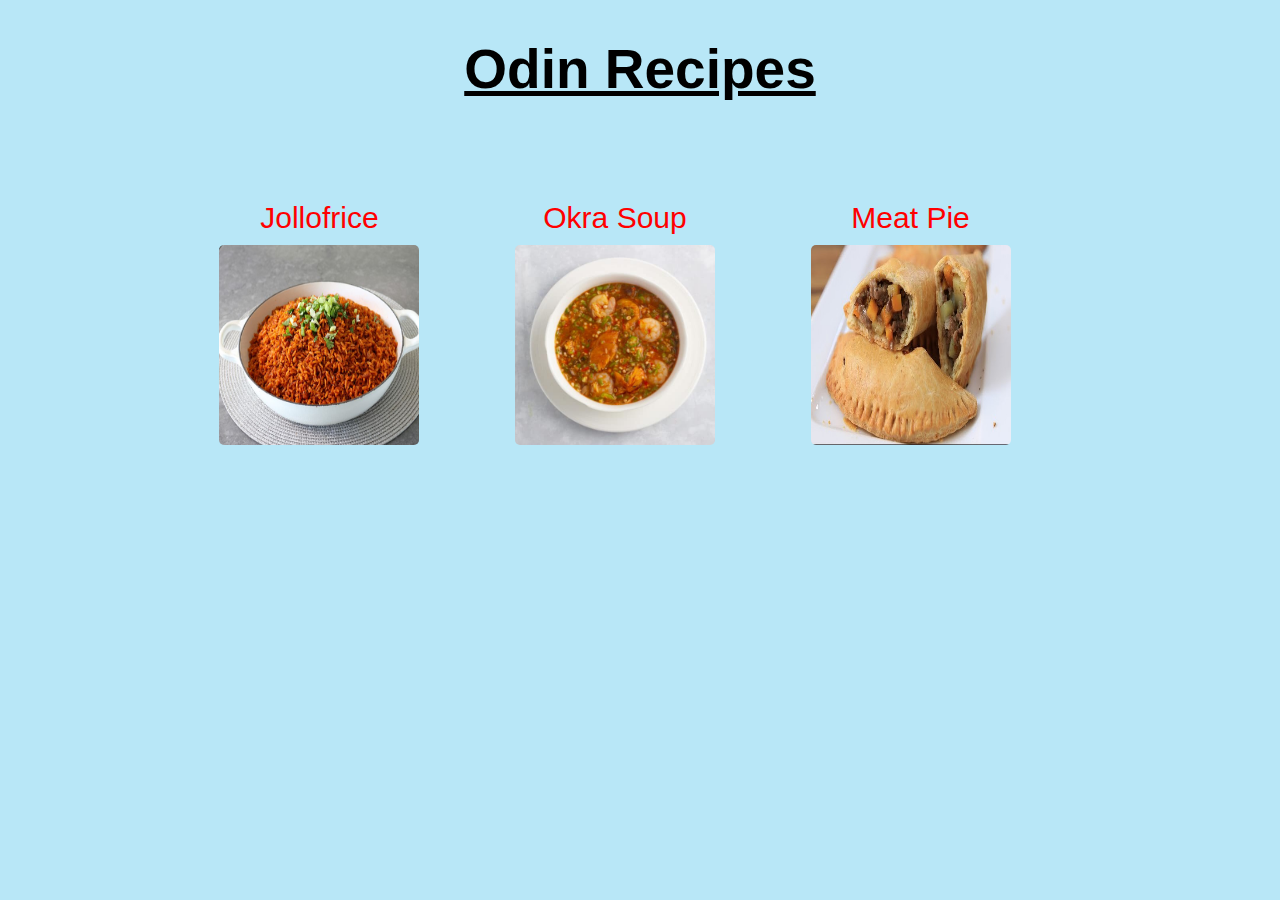
<file: index.html>
<!DOCTYPE html>
<html lang="en">
  <head>
    <meta charset="UTF-8">
    <meta name="viewport" content="width=device-width, initial-scale=1.0">
    <link rel="stylesheet" href="styles.css">
    <title>Odin Recipes</title>
  </head>
  <body class="recipes-background">
    <h1>Odin Recipes</h1>
    <!--Links of recipes-->
    <ul class="recipe-links">
      <!--Container for the recipe link and image for better styling-->
      <!--Reminder: Tommorrow work on the jollofrice container more
      and change the borders of the image.-->
      <div class="home-recipe-container-1">
        <li>
          <a class="recipe-link" href="recipes/jollofrice.html">
            Jollofrice 
            <img class="home-image" src="images/jollofrice.jpg" alt="a bowl of jollofrice" width="200" height="200">
          </a>
        </li>
      </div>
      <div class="home-recipe-container-2">
        <li>
          <a class="recipe-link" href="recipes/okra-soup.html">
            Okra Soup
            <img class="home-image" src="images/okra-soup.jpg" alt="a bowl of okra soup" width="200" height="200">
          </a>
        </li>
      </div>
      <div class="home-recipe-container-2">
        <li>
          <a class="recipe-link" href="recipes/meat-pie.html">
            Meat Pie
            <img class="home-image" src="images/meat-pie.jpg" alt="three meat pies" width="200" height="200">
          </a>
        </li>
      </div>
      
    </ul>
  </body>
</html>
</file>
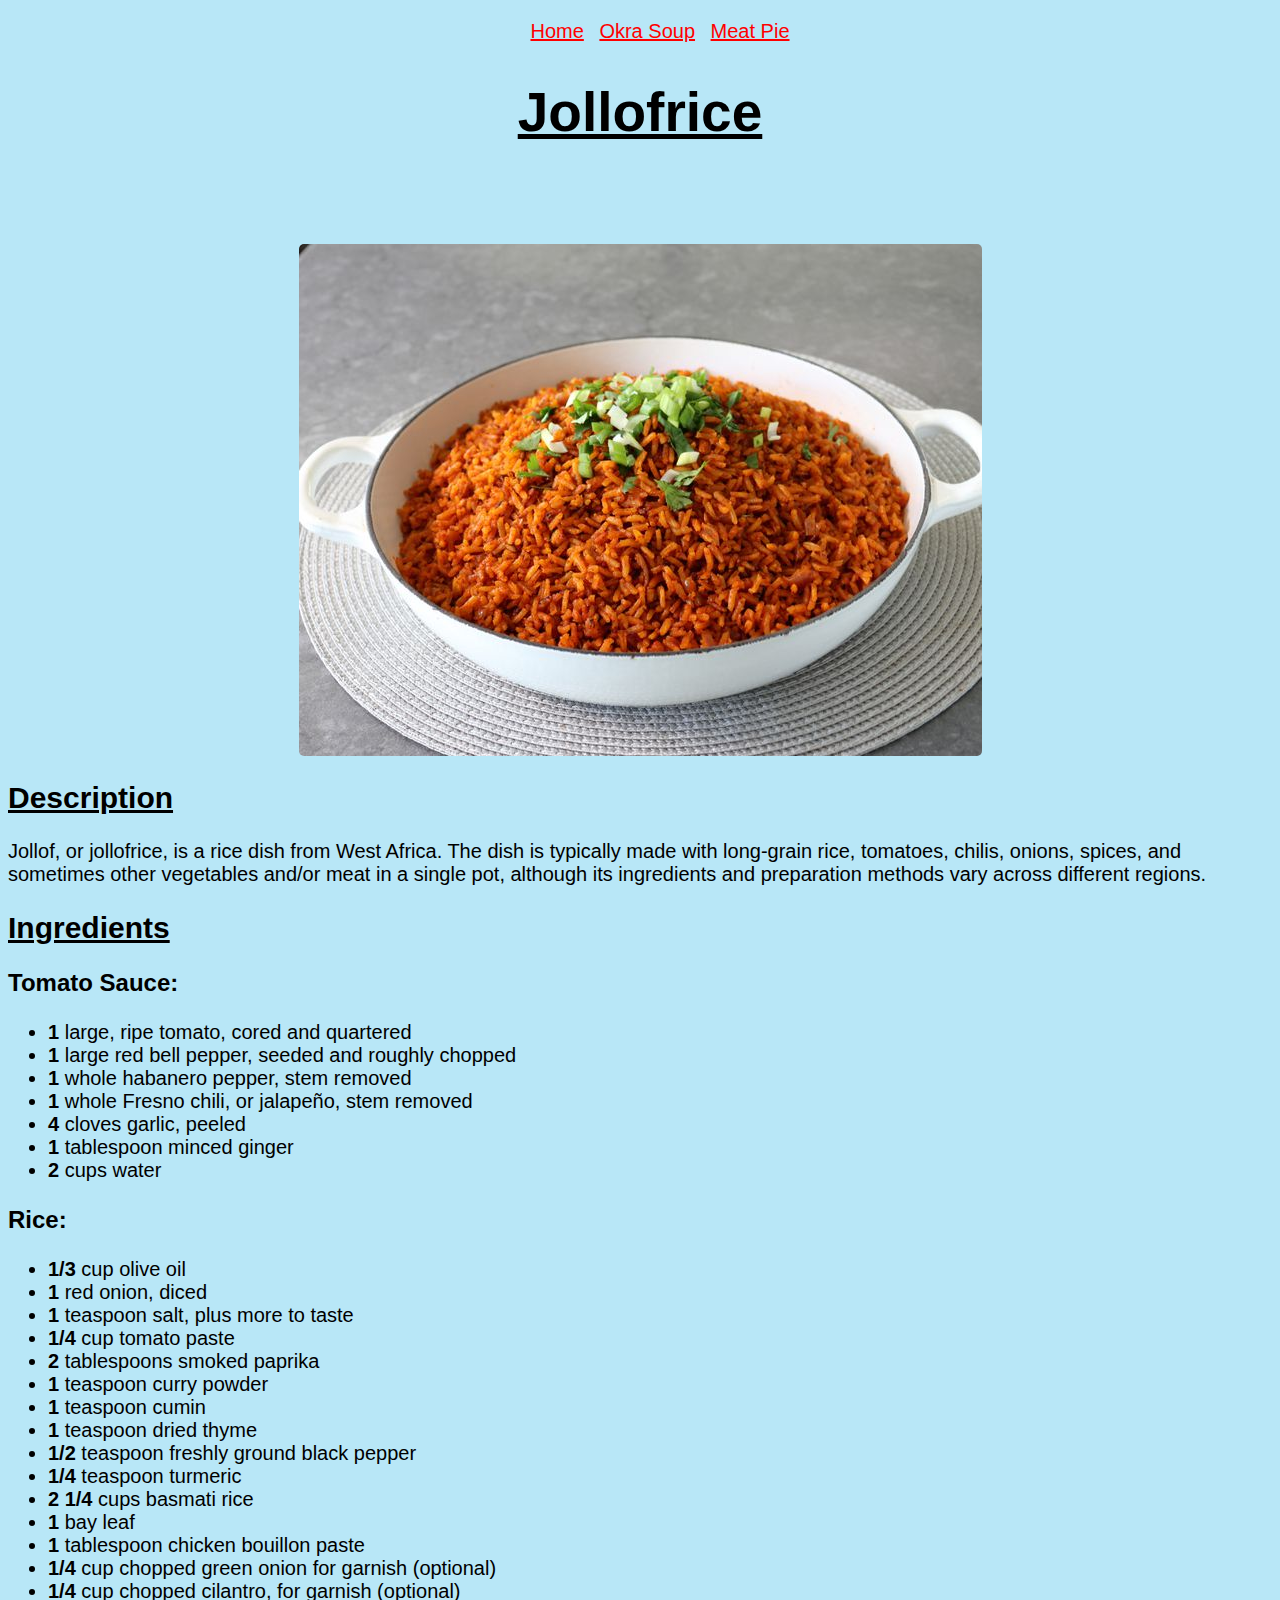
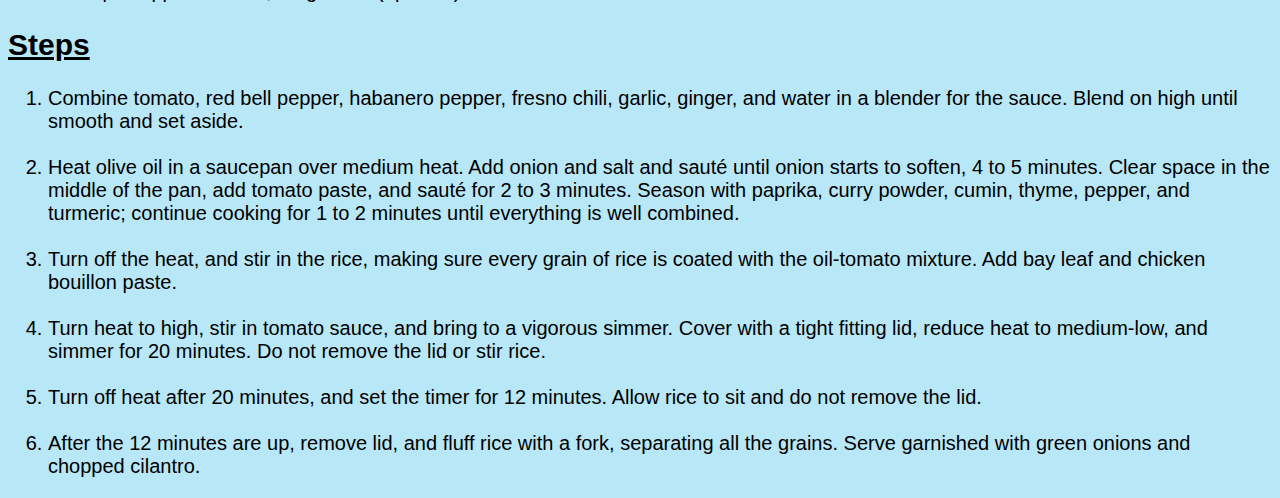
<file: recipes/jollofrice.html>
<!DOCTYPE html>
<html lang="en">
  <head>
    <meta charset="UTF-8">
    <meta name="viewport" content="width=device-width, initial-scale=1.0">
    <link rel="stylesheet" href="../styles.css">
    <title>Jollofrice</title>
  </head>
  <body class="recipes-background">
    <ul class="recipe-links">
      <li><a href="../index.html">Home</a></li>
      <li><a class="middle-nav-link" href="okra-soup.html">Okra Soup</a></li>
      <li><a href="meat-pie.html">Meat Pie</a></li>
    </ul>
    <h1>Jollofrice</h1>
    <img class="big-main-image" src="../images/jollofrice.jpg" alt="a bowl of jollofrice">
    <h2 class="description-heading">Description</h2>
    <!--Add a "recipe-description" class to the p element tomorrow.-->
    <p class="description">
      Jollof, or jollofrice, is a rice dish from West Africa. The dish is typically made with long-grain rice, tomatoes, chilis, onions, spices, and sometimes other vegetables and/or meat in a single pot, although its ingredients and preparation methods vary across different regions.
    </p>
    <h2 class="ingredients-heading">Ingredients</h2>
    <h3>Tomato Sauce:</h3>
    <ul class="ingredients-list">
      <li><span class="ingredient-quantity">1</span> large, ripe tomato, cored and quartered</li>
      <li><span class="ingredient-quantity">1</span> large red bell pepper, seeded and roughly chopped</li>
      <li><span class="ingredient-quantity">1</span> whole habanero pepper, stem removed</li>
      <li><span class="ingredient-quantity">1</span> whole Fresno chili, or jalapeño, stem removed</li>
      <li><span class="ingredient-quantity">4</span> cloves garlic, peeled</li>
      <li><span class="ingredient-quantity">1</span> tablespoon minced ginger</li>
      <li><span class="ingredient-quantity">2</span> cups water</li>
    </ul>
    <h3>Rice:</h3>
    <ul>
      <li><span class="ingredient-quantity">1/3</span> cup olive oil</li>
      <li><span class="ingredient-quantity">1</span> red onion, diced</li>
      <li><span class="ingredient-quantity">1</span> teaspoon salt, plus more to taste</li>
      <li><span class="ingredient-quantity">1/4</span> cup tomato paste</li>
      <li><span class="ingredient-quantity">2</span> tablespoons smoked paprika</li>
      <li><span class="ingredient-quantity">1</span> teaspoon curry powder</li>
      <li><span class="ingredient-quantity">1</span> teaspoon cumin</li>
      <li><span class="ingredient-quantity">1</span> teaspoon dried thyme</li>
      <li><span class="ingredient-quantity">1/2</span> teaspoon freshly ground black pepper</li>
      <li><span class="ingredient-quantity">1/4</span> teaspoon turmeric</li>
      <li><span class="ingredient-quantity">2 1/4</span> cups basmati rice</li>
      <li><span class="ingredient-quantity">1</span> bay leaf</li>
      <li><span class="ingredient-quantity">1</span> tablespoon chicken bouillon paste</li>
      <li><span class="ingredient-quantity">1/4</span> cup chopped green onion for garnish (optional)</li>
      <li><span class="ingredient-quantity">1/4</span> cup chopped cilantro, for garnish (optional)</li>
    </ul>
    <h2 class="steps-heading">Steps</h2>
    <ol>
      <li>
        Combine tomato, red bell pepper, habanero pepper, fresno chili, garlic, ginger, and water in a blender for the sauce. Blend on high until smooth and set aside.
      </li>
      <br>
      <li>
        Heat olive oil in a saucepan over medium heat. Add onion and salt and sauté until onion starts to soften, 4 to 5 minutes. Clear space in the middle of the pan, add tomato paste, and sauté for 2 to 3 minutes. Season with paprika, curry powder, cumin, thyme, pepper, and turmeric; continue cooking for 1 to 2 minutes until everything is well combined.
      </li>
      <br>
      <li>
        Turn off the heat, and stir in the rice, making sure every grain of rice is coated with the oil-tomato mixture. Add bay leaf and chicken bouillon paste.
      </li>
      <br>
      <li>
        Turn heat to high, stir in tomato sauce, and bring to a vigorous simmer. Cover with a tight fitting lid, reduce heat to medium-low, and simmer for 20 minutes. Do not remove the lid or stir rice.
      </li>
      <br>
      <li>
        Turn off heat after 20 minutes, and set the timer for 12 minutes. Allow rice to sit and do not remove the lid.
      </li>
      <br>
      <li>
        After the 12 minutes are up, remove lid, and fluff rice with a fork, separating all the grains. Serve garnished with green onions and chopped cilantro.
      </li>
    </ol>
  </body>
</html>
</file>
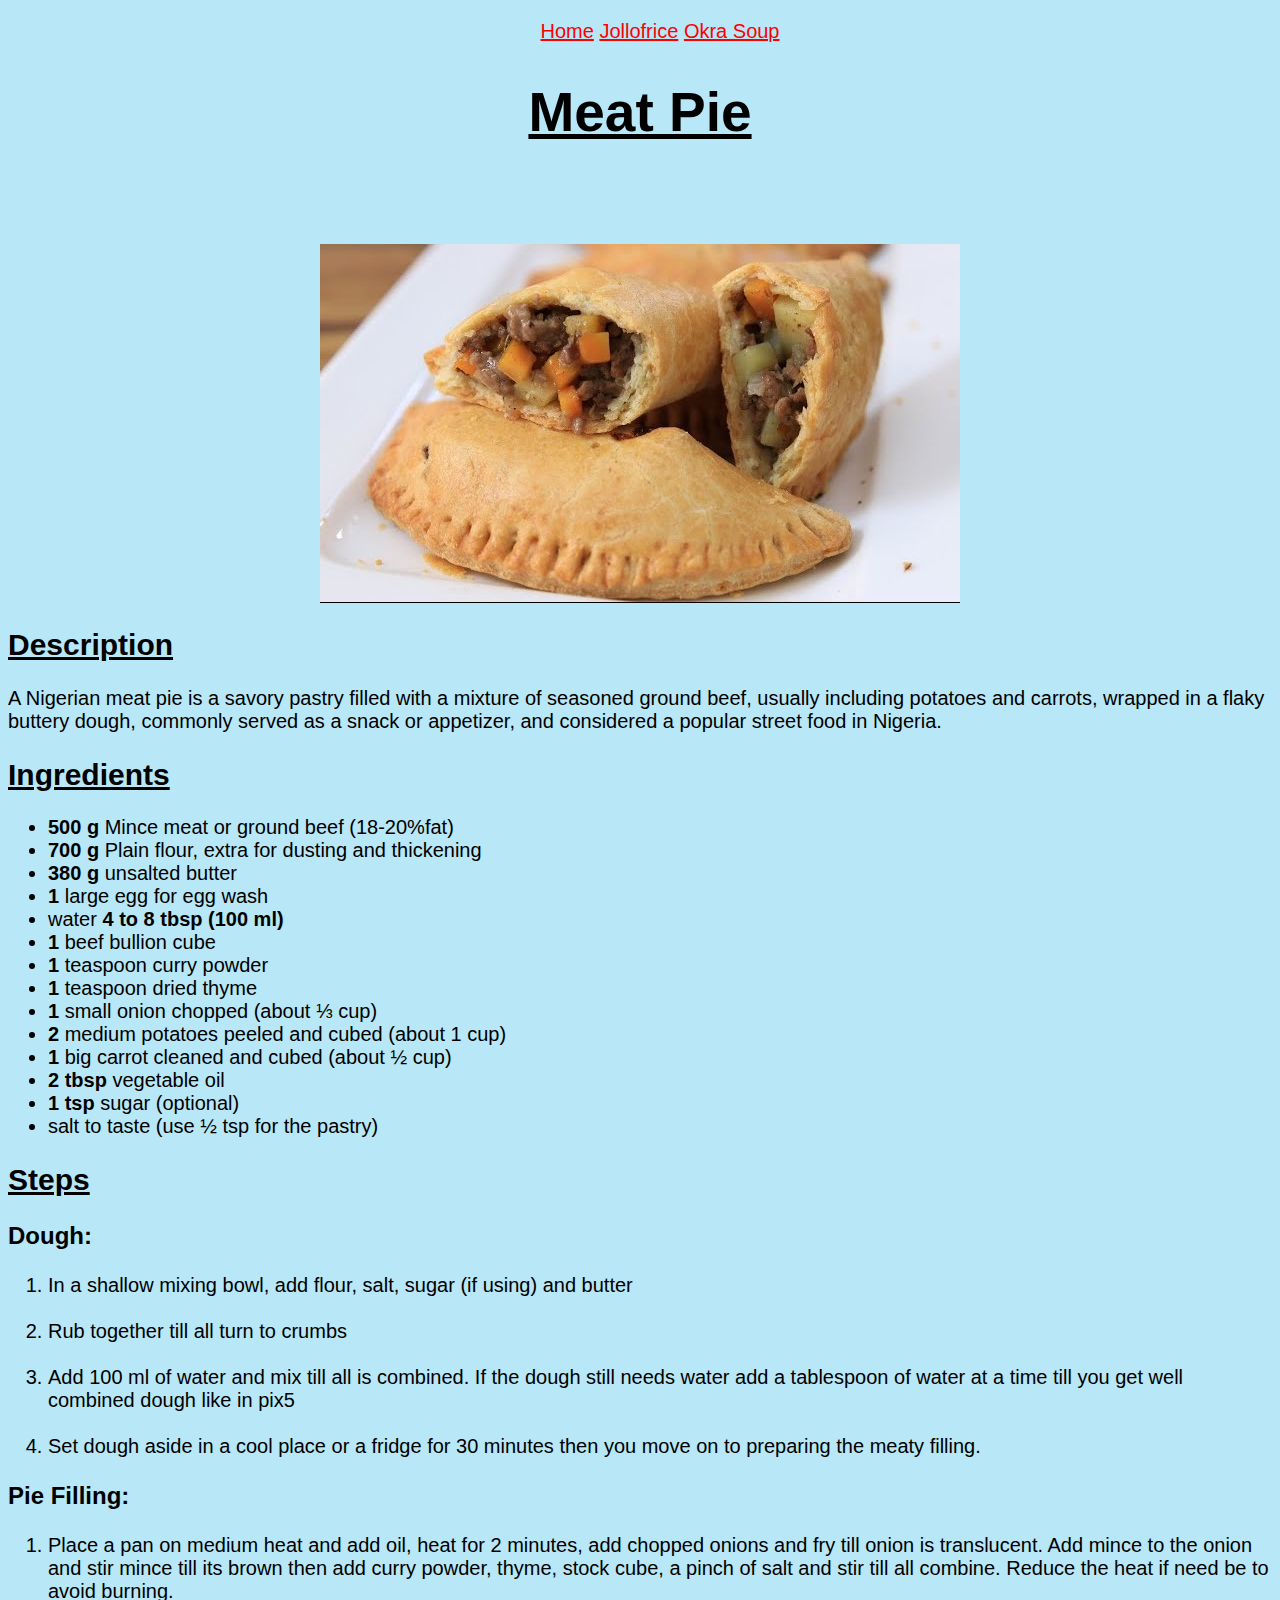
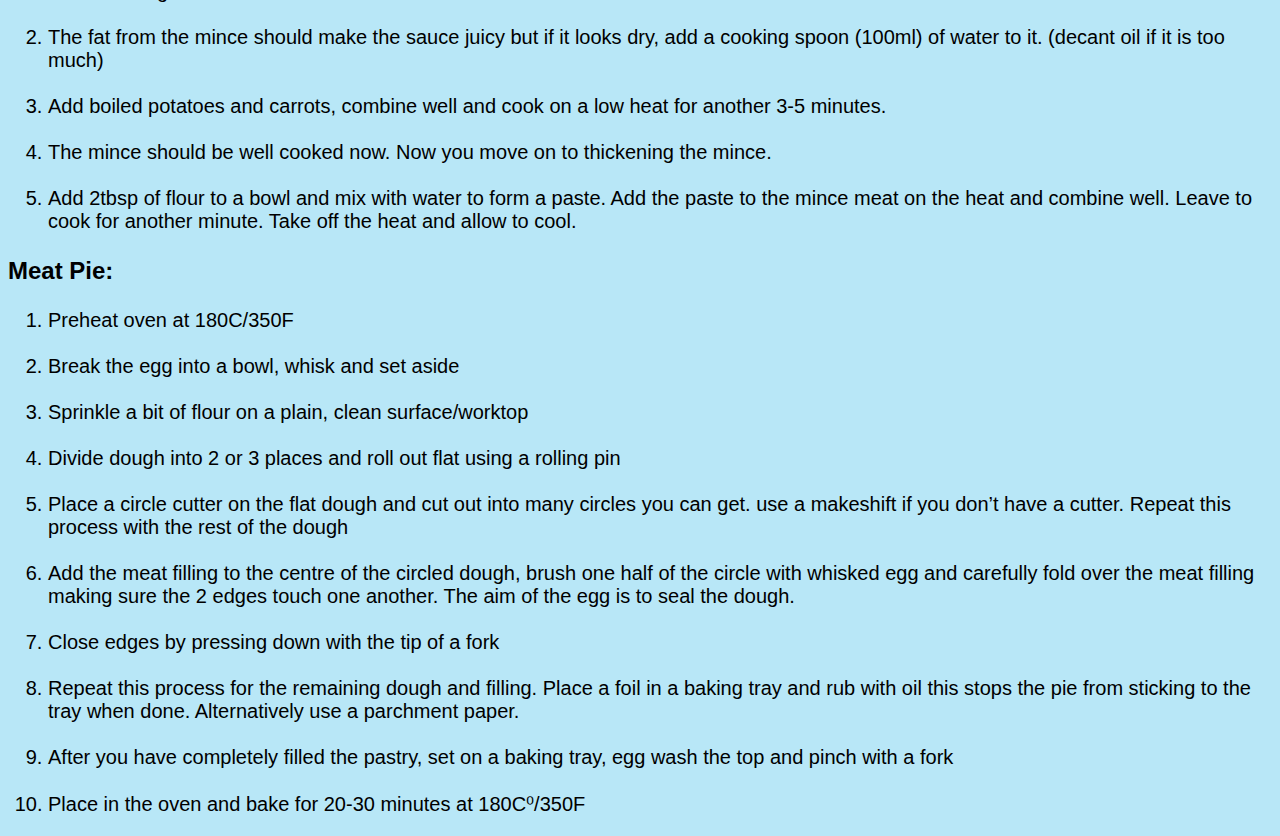
<file: recipes/meat-pie.html>
<!DOCTYPE html>
<html lang="en">
  <head>
    <meta charset="UTF-8">
    <meta name="viewport" content="width=device-width, initial-scale=1.0">
    <link rel="stylesheet" href="../styles.css">
    <title>Meat Pie</title>
  </head>
  <body class="recipes-background">
    <ul class="recipe-links">
      <li><a href="../index.html">Home</a></li>
      <li><a href="jollofrice.html">Jollofrice</a></li>
      <li><a href="okra-soup.html">Okra Soup</a></li>
    </ul>
    <h1>Meat Pie</h1>
    <img src="../images/meat-pie.jpg" alt="three meat pies">
    <h2>Description</h2>
    <p class="description">
      A Nigerian meat pie is a savory pastry filled with a mixture of seasoned ground beef, usually including potatoes and carrots, wrapped in a flaky buttery dough, commonly served as a snack or appetizer, and considered a popular street food in Nigeria.
    </p>
    <h2>Ingredients</h2>
    <ul>
      <li><span class="ingredient-quantity">500 g</span> Mince meat or ground beef (18-20%fat)</li>
      <li><span class="ingredient-quantity">700 g</span> Plain flour, extra for dusting and thickening</li>
      <li><span class="ingredient-quantity">380 g</span> unsalted butter</li>
      <li><span class="ingredient-quantity">1</span> large egg for egg wash</li>
      <li>water <span class="ingredient-quantity">4 to 8 tbsp (100 ml)</span></li>
      <li><span class="ingredient-quantity">1</span> beef bullion cube</li>
      <li><span class="ingredient-quantity">1</span> teaspoon curry powder</li>
      <li><span class="ingredient-quantity">1</span> teaspoon dried thyme</li>
      <li><span class="ingredient-quantity">1</span> small onion chopped (about ⅓ cup)</li>
      <li><span class="ingredient-quantity">2</span> medium potatoes peeled and cubed (about 1 cup)</li>
      <li><span class="ingredient-quantity">1</span> big carrot cleaned and cubed (about ½ cup)</li>
      <li><span class="ingredient-quantity">2 tbsp</span> vegetable oil</li>
      <li><span class="ingredient-quantity">1 tsp</span> sugar (optional)</li>
      <li>salt to taste (use ½ tsp for the pastry)</li>
    </ul>
    <h2>Steps</h2>
    <h3>Dough:</h3>
    <ol>
      <li>
        In a shallow mixing bowl, add flour, salt, sugar (if using) and butter
      </li>
      <br>
      <li>
        Rub together till all turn to crumbs
      </li>
      <br>
      <li>
        Add 100 ml of water and mix till all is combined. If the dough still needs water add a tablespoon of water at a time till you get well combined dough like in pix5
      </li>
      <br>
      <li>
        Set dough aside in a cool place or a fridge for 30 minutes then you move on to preparing the meaty filling.
      </li>
    </ol>
    <h3>Pie Filling:</h3>
    <ol>
      <li>
        Place a pan on medium heat and add oil, heat for 2 minutes, add chopped onions and fry till onion is translucent. Add mince to the onion and stir mince till its brown then add curry powder, thyme, stock cube, a pinch of salt and stir till all combine. Reduce the heat if need be to avoid burning.
      </li>
      <br>
      <li>
        The fat from the mince should make the sauce juicy but if it looks dry, add a cooking spoon (100ml) of water to it. (decant oil if it is too much)
      </li>
      <br>
      <li>
        Add boiled potatoes and carrots, combine well and cook on a low heat for another 3-5 minutes.
      </li>
      <br>
      <li>
        The mince should be well cooked now. Now you move on to thickening the mince.
      </li>
      <br>
      <li>
        Add 2tbsp of flour to a bowl and mix with water to form a paste. Add the paste to the mince meat on the heat and combine well. Leave to cook for another minute. Take off the heat and allow to cool.
      </li>
    </ol>
    <h3>Meat Pie:</h3>
    <ol>
      <li>
        Preheat oven at 180C/350F
      </li>
      <br>
      <li>
        Break the egg into a bowl, whisk and set aside
      </li>
      <br>
      <li>
        Sprinkle a bit of flour on a plain, clean surface/worktop
      </li>
      <br>
      <li>
        Divide dough into 2 or 3 places and roll out flat using a rolling pin
      </li>
      <br>
      <li>
        Place a circle cutter on the flat dough and cut out into many circles you can get. use a makeshift if you don’t have a cutter. Repeat this process with the rest of the dough
      </li>
      <br>
      <li>
        Add the meat filling to the centre of the circled dough, brush one half of the circle with whisked egg and carefully fold over the meat filling making sure the 2 edges touch one another. The aim of the egg is to seal the dough.
      </li>
      <br>
      <li>
        Close edges by pressing down with the tip of a fork
      </li>
      <br>
      <li>
        Repeat this process for the remaining dough and filling. Place a foil in a baking tray and rub with oil this stops the pie from sticking to the tray when done. Alternatively use a parchment paper.
      </li>
      <br>
      <li>
        After you have completely filled the pastry, set on a baking tray, egg wash the top and pinch with a fork
      </li>
      <br>
      <li>
        Place in the oven and bake for 20-30 minutes at 180C⁰/350F
      </li>
    </ol>
  </body>
</html>
</file>
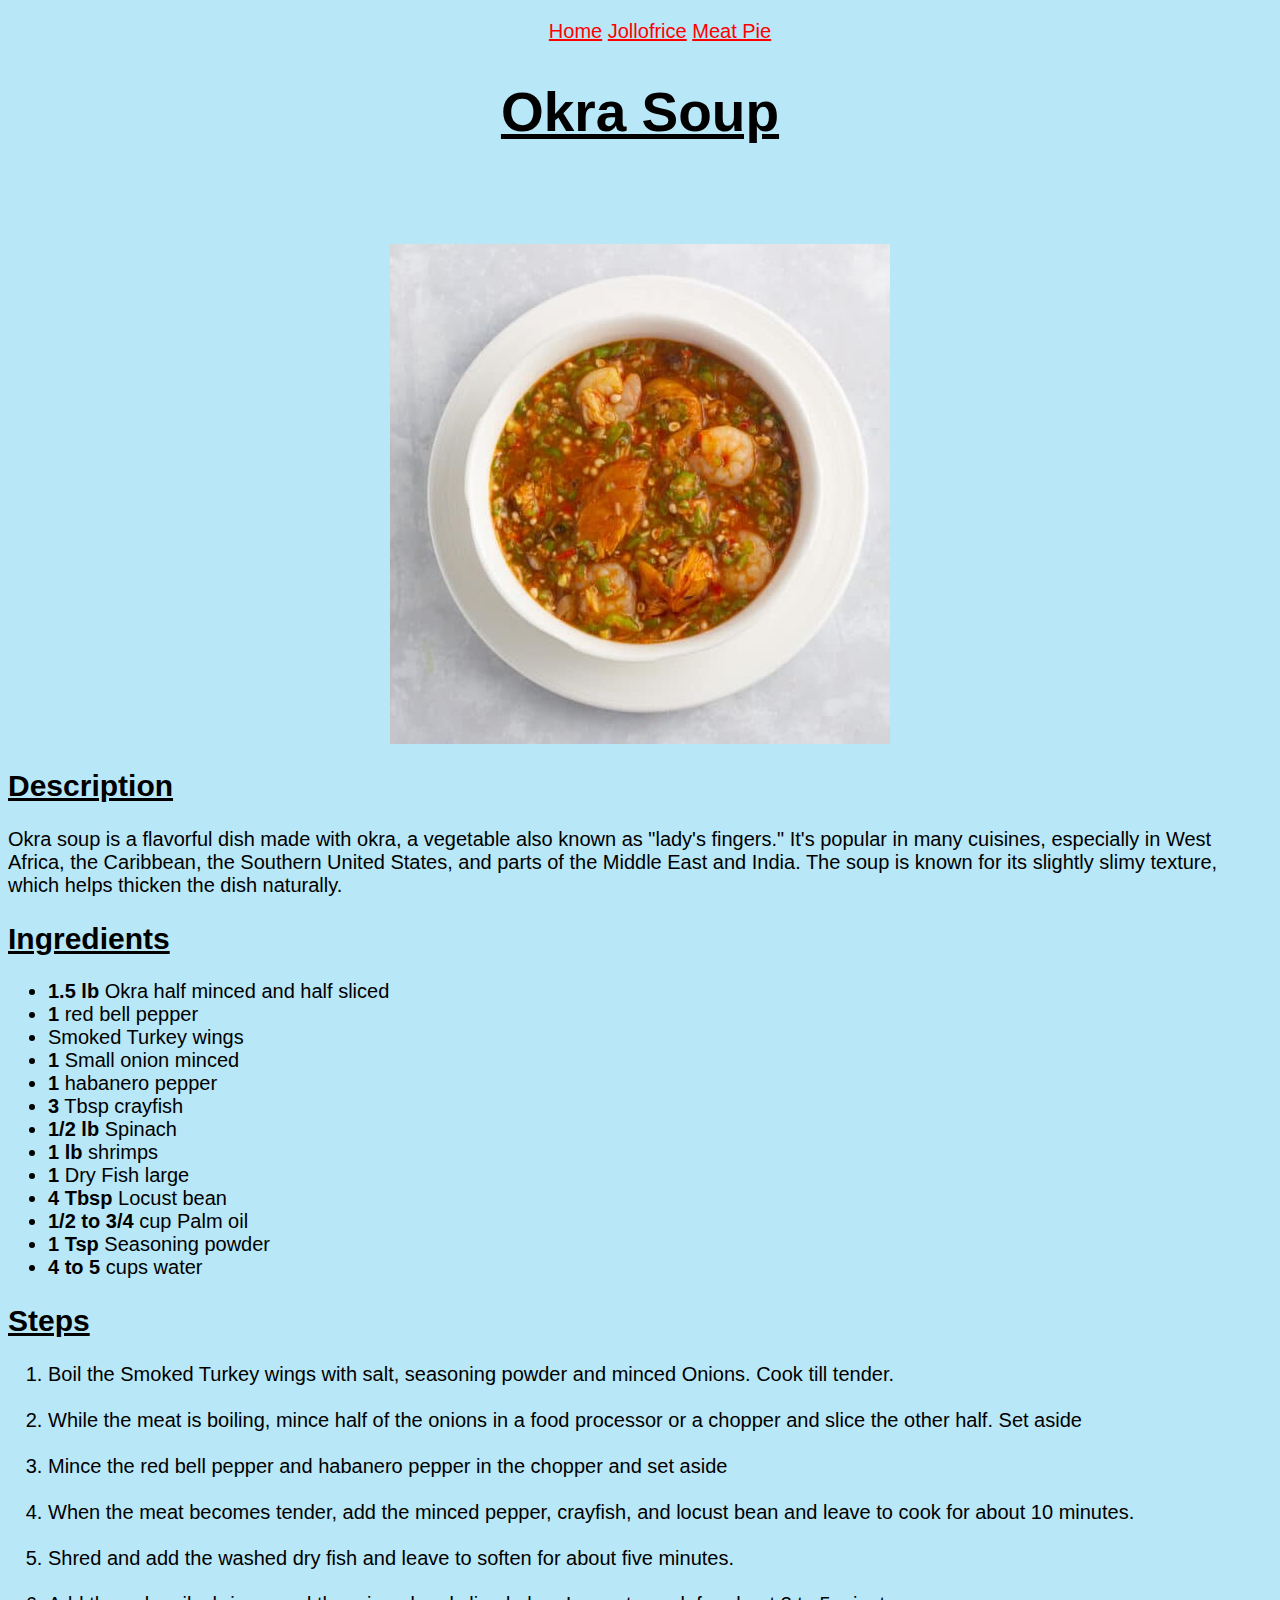
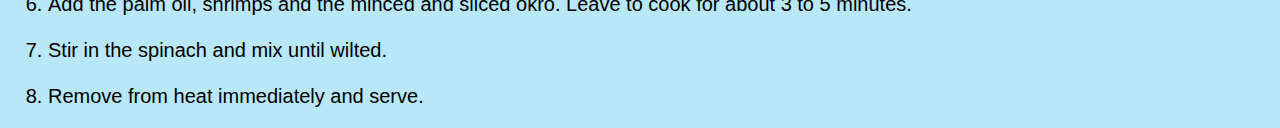
<file: recipes/okra-soup.html>
<!DOCTYPE html>
<html lang="en">
  <head>
    <meta charset="UTF-8">
    <meta name="viewport" content="width=device-width, initial-scale=1.0">
    <link rel="stylesheet" href="../styles.css">
    <title>Okra Soup</title>
  </head>
  <body class="recipes-background">
    <ul class="recipe-links">
      <li><a href="../index.html">Home</a></li>
      <li><a href="jollofrice.html">Jollofrice</a></li>
      <li><a href="meat-pie.html">Meat Pie</a></li>
    </ul>
    <h1>Okra Soup</h1>
    <img src="../images/okra-soup.jpg" alt="a plate of okra soup">
    <h2>Description</h2>
    <p class="description"> 
      Okra soup is a flavorful dish made with okra, a vegetable also known as "lady's fingers." It's popular in many cuisines, especially in West Africa, the Caribbean, the Southern United States, and parts of the Middle East and India. The soup is known for its slightly slimy texture, which helps thicken the dish naturally.
    </p>
    <h2>Ingredients</h2>
    <ul>
      <li><span class="ingredient-quantity">1.5 lb</span> Okra half minced and half sliced</li>
      <li><span class="ingredient-quantity">1</span> red bell pepper</li>
      <li>Smoked Turkey wings</li>
      <li><span class="ingredient-quantity">1</span> Small onion minced</li>
      <li><span class="ingredient-quantity">1</span> habanero pepper</li>
      <li><span class="ingredient-quantity">3</span> Tbsp crayfish</li>
      <li><span class="ingredient-quantity">1/2 lb</span> Spinach</li>
      <li><span class="ingredient-quantity">1 lb</span> shrimps</li>
      <li><span class="ingredient-quantity">1</span> Dry Fish large</li>
      <li><span class="ingredient-quantity">4 Tbsp</span> Locust bean</li>
      <li><span class="ingredient-quantity">1/2 to 3/4</span> cup Palm oil</li>
      <li><span class="ingredient-quantity">1 Tsp</span> Seasoning powder</li>
      <li><span class="ingredient-quantity">4 to 5</span> cups water</li>
    </ul>
    <h2>Steps</h2>
    <ol>
      <li>
        Boil the Smoked Turkey wings with salt, seasoning powder and minced Onions. Cook till tender.
      </li>
      <br>
      <li>
        While the meat is boiling, mince half of the onions in a food processor or a chopper and slice the other half. Set aside
      </li>
      <br>
      <li>
        Mince the red bell pepper and habanero pepper in the chopper and set aside
      </li>
      <br>
      <li>
        When the meat becomes tender, add the minced pepper, crayfish, and locust bean and leave to cook for about 10 minutes.
      </li>
      <br>
      <li>
        Shred and add the washed dry fish and leave to soften for about five minutes.
      </li>
      <br>
      <li>
        Add the palm oil, shrimps and the minced and sliced okro. Leave to cook for about 3 to 5 minutes.
      </li>
      <br>
      <li>
        Stir in the spinach and mix until wilted.
      </li>
      <br>
      <li>
        Remove from heat immediately and serve.
      </li>
    </ol>
  </body>
</html>
</file>
<file: styles.css>
* {
  font-family: Arial, sans-serif;
}

h1 {
  text-align: center;
  text-decoration: underline;
  font-size: 55px;
  margin-bottom: 100px;
}

h2 {
  font-size: 30px;
  text-decoration: underline;
}

h3 {
  font-size: 24px;
}

a {
  color: red;
  font-size: 20px; 
}

a:hover {
  color: blue;
}

ul, ol {
  font-size: 20px;
}

.recipe-links {
  text-align: center;
}

.recipe-links li {
  display: inline;
}

.home-recipe-container-1,.home-recipe-container-2,
.home-recipe-container-3 {
  display: inline-block; 
  width: 200px;
  height: 200px;
}

.home-recipe-container-1,.home-recipe-container-2 {
  margin-right: 90px;
}

.home-image {
  display: inline;
  margin-top: 10px; 
  border-radius: 5px;
}

img {
  display: block;
  margin-left: auto;
  margin-right: auto;
}

.recipe-link {
  color: red;
  font-size: 30px;
  text-decoration: none;
}

.recipe-link:hover {
  color: blue;
}

.middle-nav-link {
  margin-left: 10px;
  margin-right: 10px;
}

.big-main-image {
  border-radius: 5px;
}

.description {
  font-size: 20px;
}

.ingredient-quantity {
  font-weight: bold;
}

.recipes-background {
  background-color: rgb(184, 231, 247);
}
</file>
